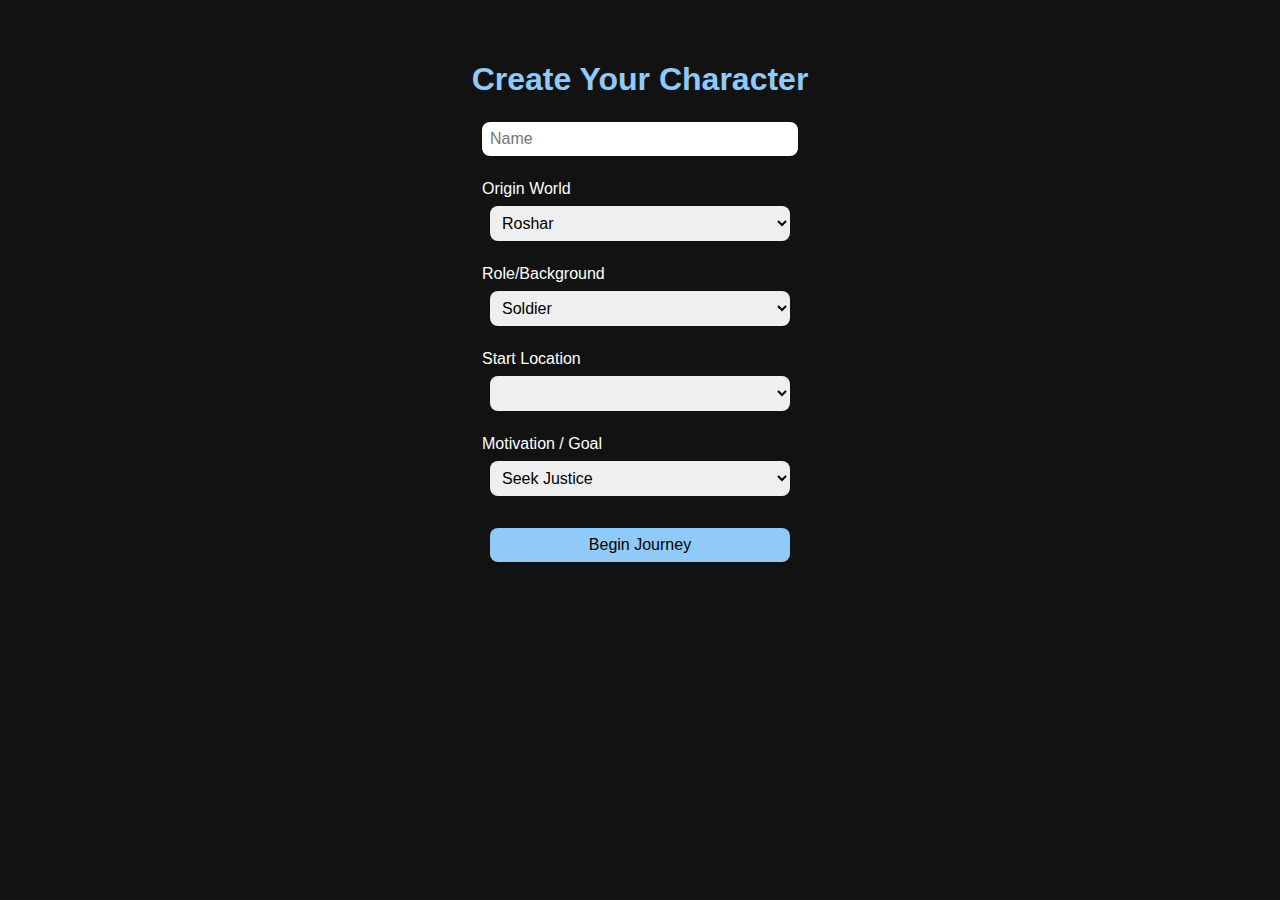
<file: index.html>
<!DOCTYPE html>
<html lang="en">
<head>
  <meta charset="UTF-8" />
  <title>ShardBorn Character Creator</title>
  <style>
    body {
      background: #121212;
      color: #fff;
      font-family: 'Segoe UI', sans-serif;
      display: flex;
      flex-direction: column;
      align-items: center;
      padding: 2rem;
    }
    h1 {
      margin-bottom: 1rem;
      color: #90caf9;
    }
    select, input, button {
      padding: 0.5rem;
      margin: 0.5rem;
      font-size: 1rem;
      width: 300px;
      border-radius: 0.5rem;
      border: none;
    }
    button {
      background-color: #90caf9;
      color: #000;
      cursor: pointer;
    }
    .field-group {
      margin-bottom: 1rem;
    }
  </style>
</head>
<body>
  <h1>Create Your Character</h1>
  <div class="field-group">
    <input type="text" id="name" placeholder="Name" />
  </div>
  <div class="field-group">
    <label for="world">Origin World</label><br />
    <select id="world" onchange="updateLocations()">
      <option value="Roshar">Roshar</option>
      <option value="Scadrial">Scadrial</option>
      <option value="Nalthis">Nalthis</option>
      <option value="Taldain">Taldain</option>
      <option value="Threnody">Threnody</option>
      <option value="First of the Sun">First of the Sun</option>
      <option value="Sel">Sel</option>
      <option value="Yolen" disabled>Yolen (Locked)</option>
    </select>
  </div>
  <div class="field-group">
    <label for="background">Role/Background</label><br />
    <select id="background">
      <option>Soldier</option>
      <option>Scholar</option>
      <option>Worldhopper</option>
      <option>Awakener</option>
      <option>Knight Radiant (Seeker)</option>
      <option>Kandra (Disguised)</option>
      <option>Thief</option>
      <option>Elsecaller (In Training)</option>
    </select>
  </div>
  <div class="field-group">
    <label for="location">Start Location</label><br />
    <select id="location"></select>
  </div>
  <div class="field-group">
    <label for="goal">Motivation / Goal</label><br />
    <select id="goal">
      <option>Seek Justice</option>
      <option>Uncover Ancient Secrets</option>
      <option>Track a Lost Artifact</option>
      <option>Avenge a Loved One</option>
      <option>Serve a Shard</option>
      <option value="custom">Enter My Own</option>
    </select>
    <input type="text" id="customGoal" placeholder="Enter your goal..." style="display:none;" />
  </div>
  <button onclick="startGame()">Begin Journey</button>

  <script>
    const locations = {
      "Roshar": ["Kholinar", "Urithiru", "Shattered Plains"],
      "Scadrial": ["Luthadel", "Elendel", "Roughs"],
      "Nalthis": ["Hallandren", "T'Telir"],
      "Taldain": ["Dayside", "Darkside"],
      "Threnody": ["Forest of Hell", "Safe Village"],
      "First of the Sun": ["Patji", "Dock Islands"],
      "Sel": ["Arelon", "MaiPon"]
    };

    function updateLocations() {
      const world = document.getElementById("world").value;
      const locationSelect = document.getElementById("location");
      locationSelect.innerHTML = "";
      (locations[world] || []).forEach(loc => {
        const opt = document.createElement("option");
        opt.value = loc;
        opt.innerText = loc;
        locationSelect.appendChild(opt);
      });
    }

    function startGame() {
      const name = document.getElementById("name").value;
      const world = document.getElementById("world").value;
      const background = document.getElementById("background").value;
      const location = document.getElementById("location").value;
      const goalDropdown = document.getElementById("goal");
      const goal = goalDropdown.value === "custom"
        ? document.getElementById("customGoal").value
        : goalDropdown.value;

      const characterSummary = \`Name: \${name}\nWorld: \${world}\nBackground: \${background}\nLocation: \${location}\nGoal: \${goal}\`;
      alert("Character Created!\n\n" + characterSummary);
    }

    document.getElementById("goal").addEventListener("change", function() {
      document.getElementById("customGoal").style.display = this.value === "custom" ? "block" : "none";
    });

    updateLocations(); // Initialize
  </script>
</body>
</html>
</file>
